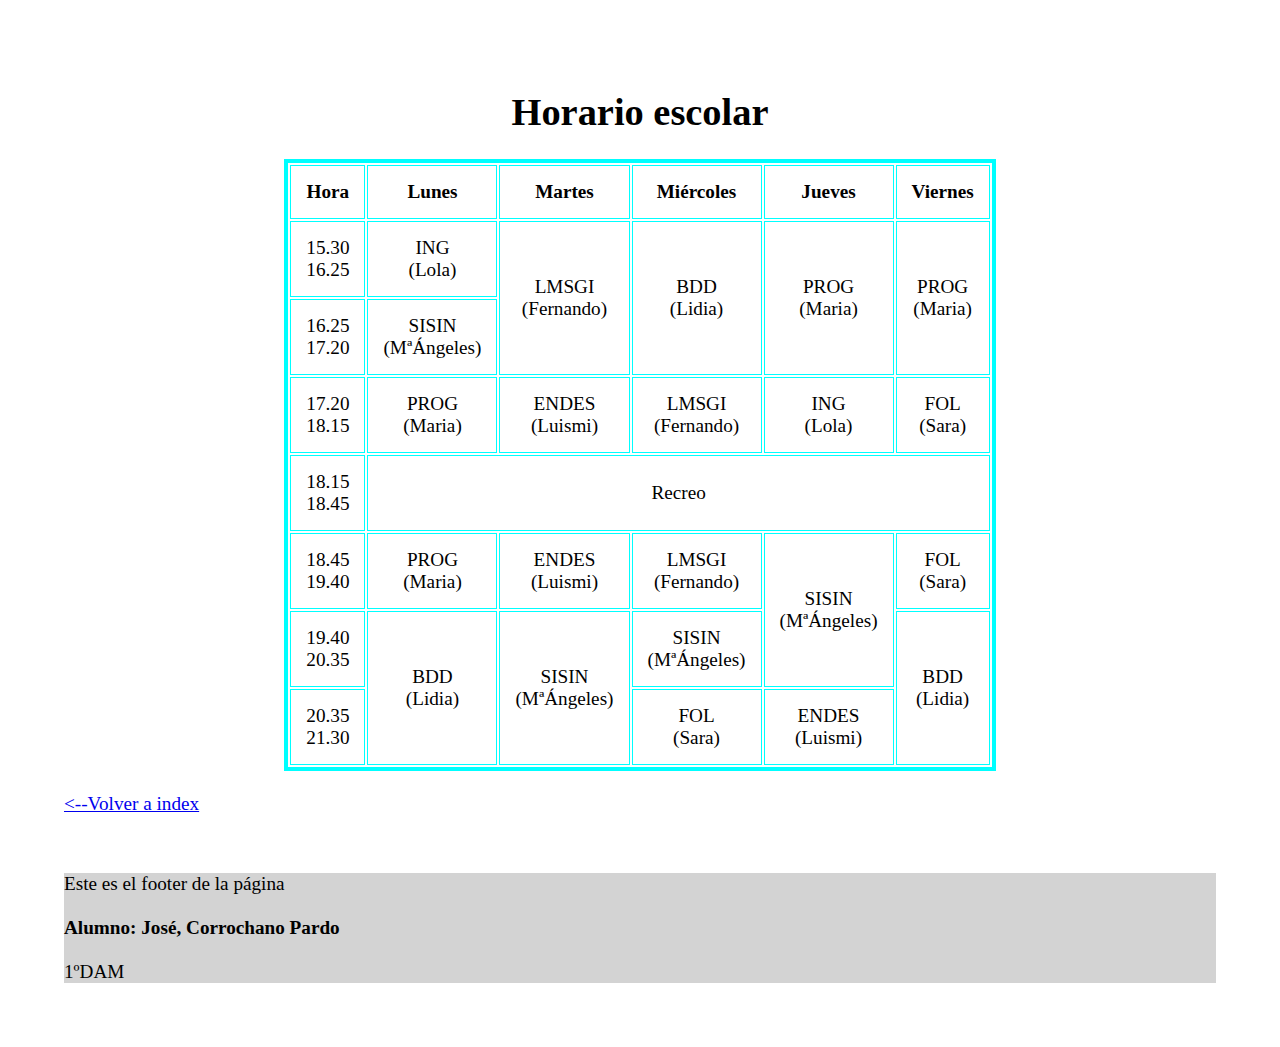
<file: Examen/Examen/paginas/apartado2.html>
<!DOCTYPE html>
<html lang="es">
<head>
    <meta charset="UTF-8">
    <meta name="viewport" content="width=device-width, initial-scale=1.0">
    <title>Horario</title><!--Cambio el título de la página-->
    <link rel="stylesheet" href="../estilos/estilos.css">
</head>
<body>
    <main><!--Sección principal de la página-->
        <table><!--Creo la tabla-->
            <caption><h1>Horario escolar</h1></caption>
            <thead><!--Encabezado de la tabla-->
                <tr><!--Fila 1-->
                    <th>Hora</th>
                    <th>Lunes</th>
                    <th>Martes</th>
                    <th>Miércoles</th>
                    <th>Jueves</th>
                    <th>Viernes</th>
                </tr>
            </thead>
            <tbody><!--Cuerpo de la tabla-->
                <tr><!--Fila 2-->
                    <td>15.30<br>16.25</td>
                    <td>ING<br>(Lola)</td>
                    <td rowspan="2">LMSGI<br>(Fernando)</td><!--Celda que ocupa 2 filas-->
                    <td rowspan="2">BDD<br>(Lidia)</td><!--Celda que ocupa 2 filas-->
                    <td rowspan="2">PROG<br>(Maria)</td><!--Celda que ocupa 2 filas-->
                    <td rowspan="2">PROG<br>(Maria)</td><!--Celda que ocupa 2 filas-->
                </tr>
                <tr><!--Fila 3-->
                    <td>16.25<br>17.20</td>
                    <td>SISIN<br>(MªÁngeles)</td>
                </tr>
                <tr><!--Fila 4-->
                    <td>17.20<br>18.15</td>
                    <td>PROG<br>(Maria)</td>
                    <td>ENDES<br>(Luismi)</td>
                    <td>LMSGI<br>(Fernando)</td>
                    <td>ING<br>(Lola)</td>
                    <td>FOL<br>(Sara)</td>
                </tr>
                <tr><!--Fila 5-->
                    <td>18.15<br>18.45</td>
                    <td colspan="5">Recreo</td><!--Celda que ocupa 5 columnas-->
                </tr>
                <tr><!--Fila 6-->
                    <td>18.45<br>19.40</td>
                    <td>PROG<br>(Maria)</td>
                    <td>ENDES<br>(Luismi)</td>
                    <td>LMSGI<br>(Fernando)</td>
                    <td rowspan="2">SISIN<br>(MªÁngeles)</td><!--Celda que ocupa 2 filas-->
                    <td>FOL<br>(Sara)</td>
                </tr>
                <tr><!--Fila 7-->
                    <td>19.40<br>20.35</td>
                    <td rowspan="2">BDD<br>(Lidia)</td><!--Celda que ocupa 2 filas-->
                    <td rowspan="2">SISIN<br>(MªÁngeles)</td><!--Celda que ocupa 2 filas-->
                    <td>SISIN<br>(MªÁngeles)</td>
                    <td rowspan="2">BDD<br>(Lidia)</td><!--Celda que ocupa 2 filas-->
                </tr>
                <tr><!--Fila 8-->
                    <td>20.35<br>21.30</td>
                    <td>FOL<br>(Sara)</td>
                    <td>ENDES<br>(Luismi)</td>
                </tr>
            </tbody>
        </table>
        <br><a href="../index.html"><--Volver a index</a><br><!--Volver a la página principal-->
    </main>
    <footer><!--Seccion del pie de página-->
        Este es el footer de la página<br><br>
        <strong>Alumno: José, Corrochano Pardo</strong><br><br>
        1ºDAM
    </footer>
</body>
</html>
</file>
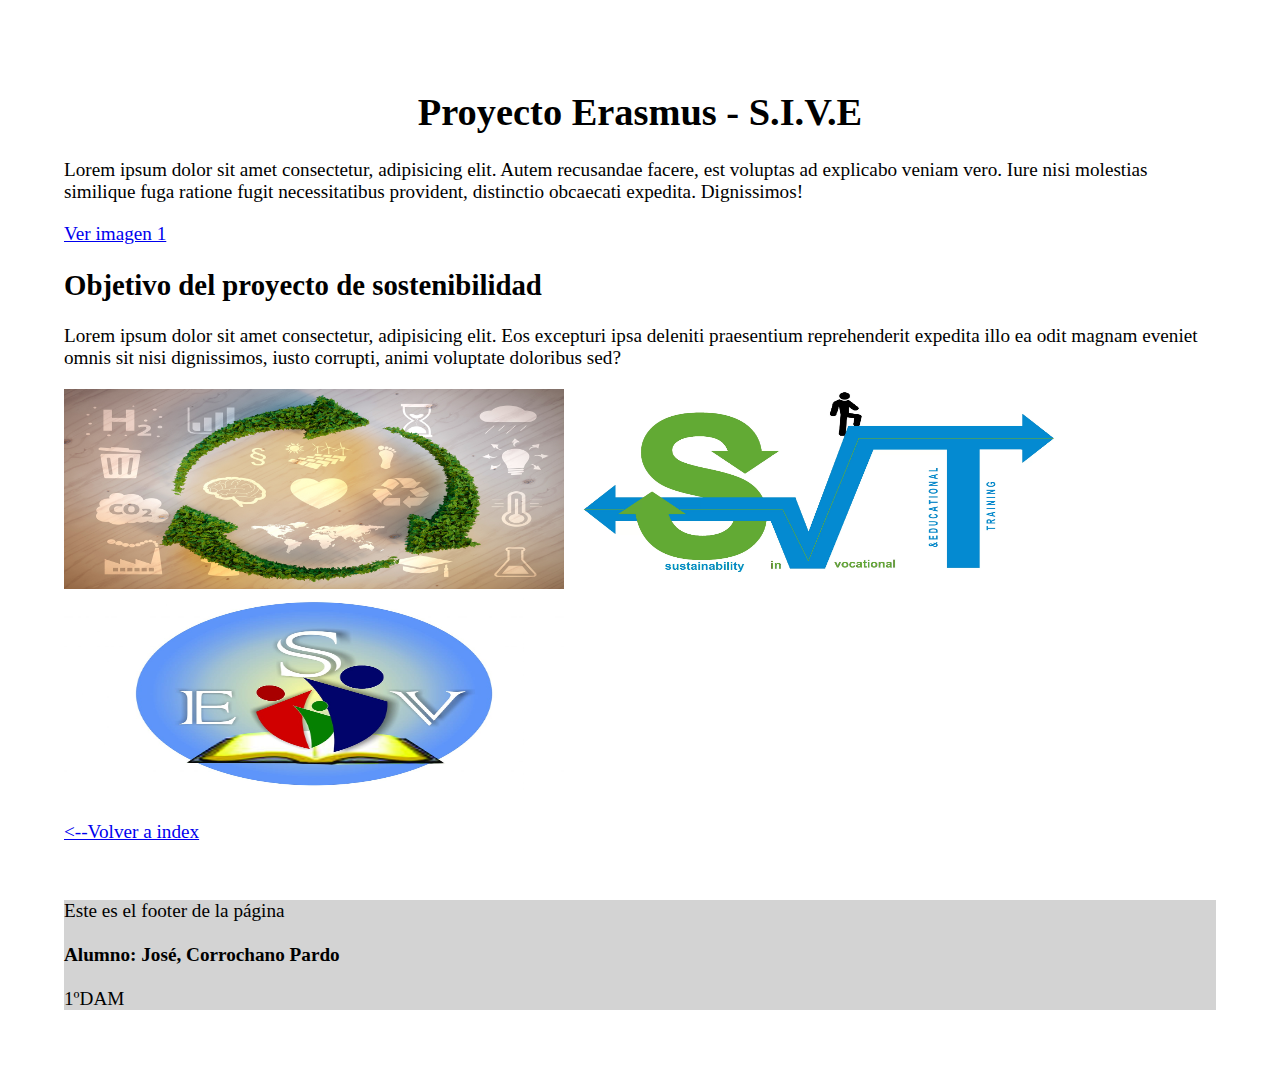
<file: Examen/Examen/paginas/apartado3.html>
<!DOCTYPE html>
<html lang="es">
<head>
    <meta charset="UTF-8">
    <meta name="viewport" content="width=device-width, initial-scale=1.0">
    <title>S.I.V.E</title><!--Cambio el título de la página-->
    <link rel="stylesheet" href="../estilos/estilos.css">
</head>
<body>
    <header><!--Encabezado de la página-->
        <h1>Proyecto Erasmus - S.I.V.E</h1><!--Título de la página-->
    </header>
    <nav><!--Sección de navegación-->
        <p>Lorem ipsum dolor sit amet consectetur, adipisicing elit. Autem recusandae facere, est voluptas ad explicabo veniam vero. Iure nisi molestias similique fuga ratione fugit necessitatibus provident, distinctio obcaecati expedita. Dignissimos!</p>
        <a href="../imagenes/imagen1.jpg" target="_blank">Ver imagen 1</a><!--Abrir imagen en una pestaña nueva-->
        <h2>Objetivo del proyecto de sostenibilidad</h2>
        <p>Lorem ipsum dolor sit amet consectetur, adipisicing elit. Eos excepturi ipsa deleniti praesentium reprehenderit expedita illo ea odit magnam eveniet omnis sit nisi dignissimos, iusto corrupti, animi voluptate doloribus sed?</p>
        <img src="../imagenes/imagen2.jpg" alt="Segunda imagen" width="500" height="200"><!--Imagen con la altura y el ancho ajustados-->
        <img src="../imagenes/imagen3.jpg" alt="Tercera imagen" width="500" height="200"><!--Imagen con la altura y el ancho ajustados-->
        <img src="../imagenes/imagen4.jpg" alt="Cuarta Imagen" width="500" height="200"><br><br><!--Imagen con la altura y el ancho ajustados-->
        <a href="../index.html"><--Volver a index</a><br><!--Enlace para volver a la página principal-->
    </nav>
    <footer><!--Sección de pie de página-->
        Este es el footer de la página<br><br>
        <strong>Alumno: José, Corrochano Pardo</strong><br><br>
        1ºDAM
    </footer>
</body>
</html>
</file>
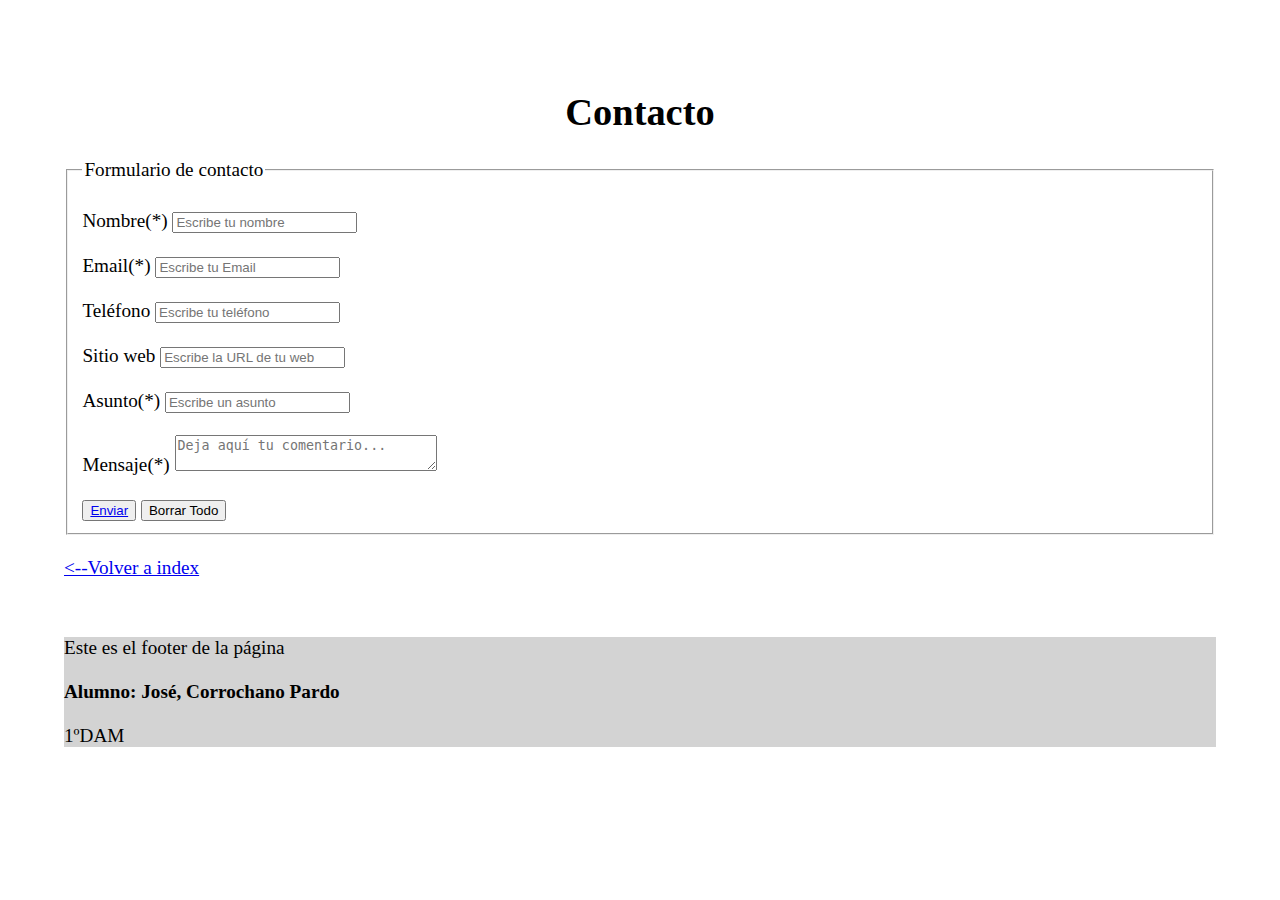
<file: Examen/Examen/paginas/apartado4.html>
<!DOCTYPE html>
<html lang="es">
<head>
    <meta charset="UTF-8">
    <meta name="viewport" content="width=device-width, initial-scale=1.0">
    <title>Página de Contacto</title><!--Cambio el título de la página-->
    <link rel="stylesheet" href="../estilos/estilos.css">
</head>
<body>
    <header><!--Encabezado de la página-->
        <h1>Contacto</h1><!--Título de la página-->
    </header>
    <main><!--Sección principal de la página-->
        <form><!--Creo el formulario-->
            <fieldset><!--Creo el cuadro que rodea al formulario-->
                <legend>Formulario de contacto</legend><!--Añado la leyenda del formulario-->
                <br><label for="nombre">Nombre(*)</label>
                <input type="text" name="txtNombre" id="nombre" placeholder="Escribe tu nombre" required><br><br><!--Campo obligatorio-->
                <label for="correo">Email(*)</label>
                <input type="email" name="emailCorreo" id="correo" placeholder="Escribe tu Email" required><br><br><!--Campo obligatorio-->
                <label for="telefono">Teléfono</label>
                <input type="tel" name="telTelefono" id="telefono" placeholder="Escribe tu teléfono" maxlength="9"><br><br><!--Introduzco un máximo de 9 caracteres para el teléfono-->
                <label for="sitioWeb">Sitio web</label>
                <input type="url" name="urlSitioWeb" id="sitioWeb" placeholder="Escribe la URL de tu web"><br><br>
                <label for="asunto">Asunto(*)</label>
                <input type="text" name="txtAsunto" id="asunto" placeholder="Escribe un asunto" required><br><br><!--Campo obligatorio-->
                <label for="mensaje">Mensaje(*)</label>
                <textarea name="txtArMensaje" id="mensaje" cols="30" rows="2" placeholder="Deja aquí tu comentario..."></textarea><br><br>
                <button type="submit" value="guardarDatos"><a href="../paginas/formularioEnviado.html">Enviar</a></button><!--Botón para enviar los datos-->
                <input type="reset" name="rstBorrar" value="Borrar Todo"><!--Borra todos los datos introducidos-->
            </fieldset>
        </form><br>
        <a href="../index.html"><--Volver a index</a><br><!--Volver a la página principal-->
    </main>
    <footer><!--Sección del pie de página-->
        Este es el footer de la página<br><br>
        <strong>Alumno: José, Corrochano Pardo</strong><br><br>
        1ºDAM
    </footer>
</body>
</html>
</file>
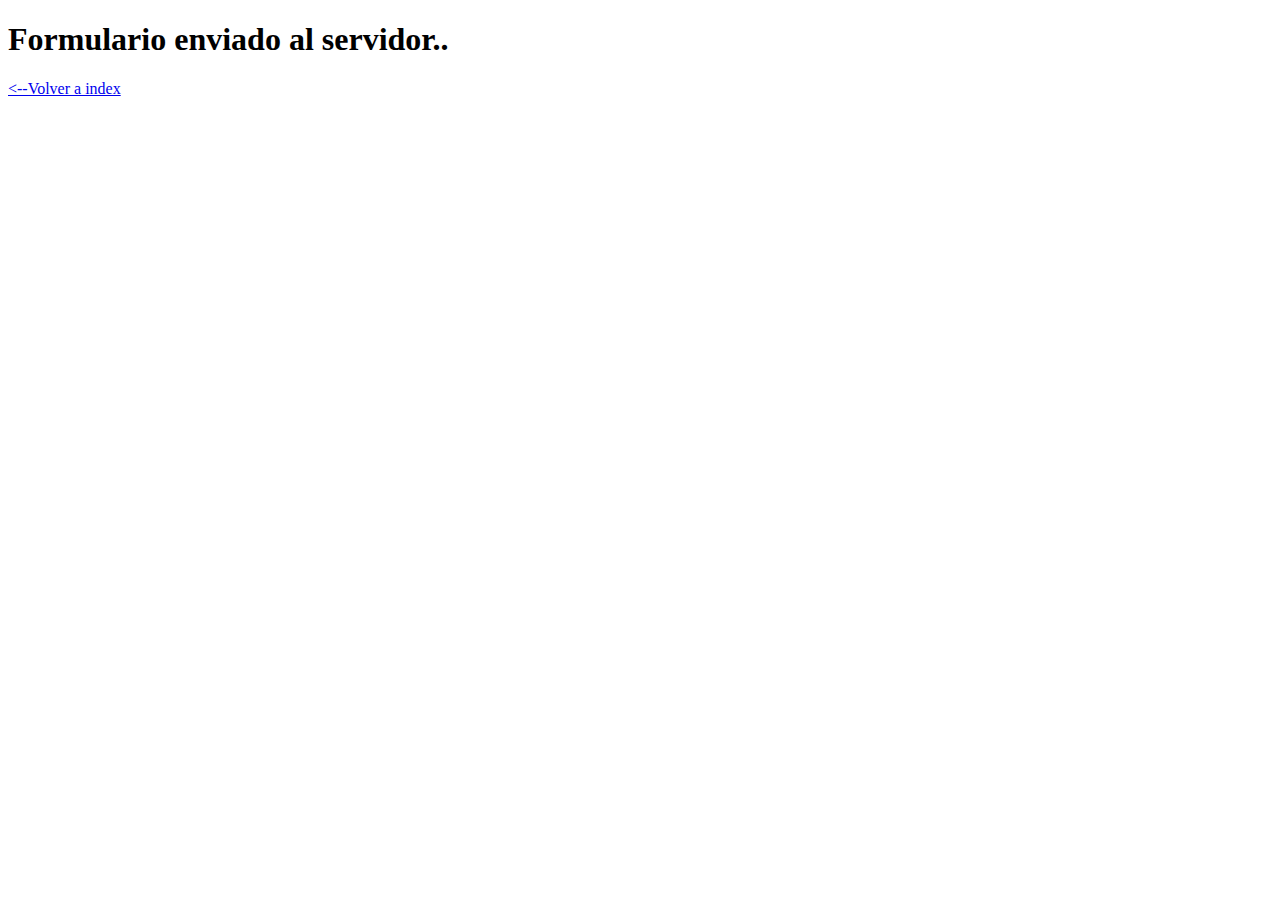
<file: Examen/Examen/paginas/formularioEnviado.html>
<!DOCTYPE html>
<html lang="es">
<head>
    <meta charset="UTF-8">
    <meta name="viewport" content="width=device-width, initial-scale=1.0">
    <title>Formulario enviado</title><!--Cambio el título de la página-->
</head>
<body>
    <header><!--Encabezado de la página-->
        <h1>Formulario enviado al servidor..</h1>
    </header>
    <nav><!--Sección de navegación de la página-->
        <a href="../index.html"><--Volver a index</a><br><!--Volver a la página principal-->
    </nav>
</body>
</html>
</file>
<file: Examen/Examen/estilos/estilos.css>
/* ESTILOS TODA LA WEB*/
body{
    font-size: 1.2em;
    padding: 3%;
    margin: 2%
}
/* FIN ESTILOS TODA LA WEB*/

/* ESTILOS PARA TABLAS*/
table {
    text-align: center;
    border: 4px solid aqua;
    margin: auto;
}

th,
td {
    padding: 15px;
    text-align: center;
    border: 1px solid aqua;
}

/*FIN ESTILOS PARA TABLAS*/

/* ESTILOS PARA TÍTULOS DE SECCIÓN*/
h1 {
    text-align: center;
}

/*FIN ESTILOS PARA TÍTULOS DE SECCIÓN*/

/*FIN ENLACES */

/*PIE DE PÁGINA*/
footer {

    background-color: lightgrey;
    margin-top: 5%;
}

/*FIN PIE DE PÁGINA*/
</file>
